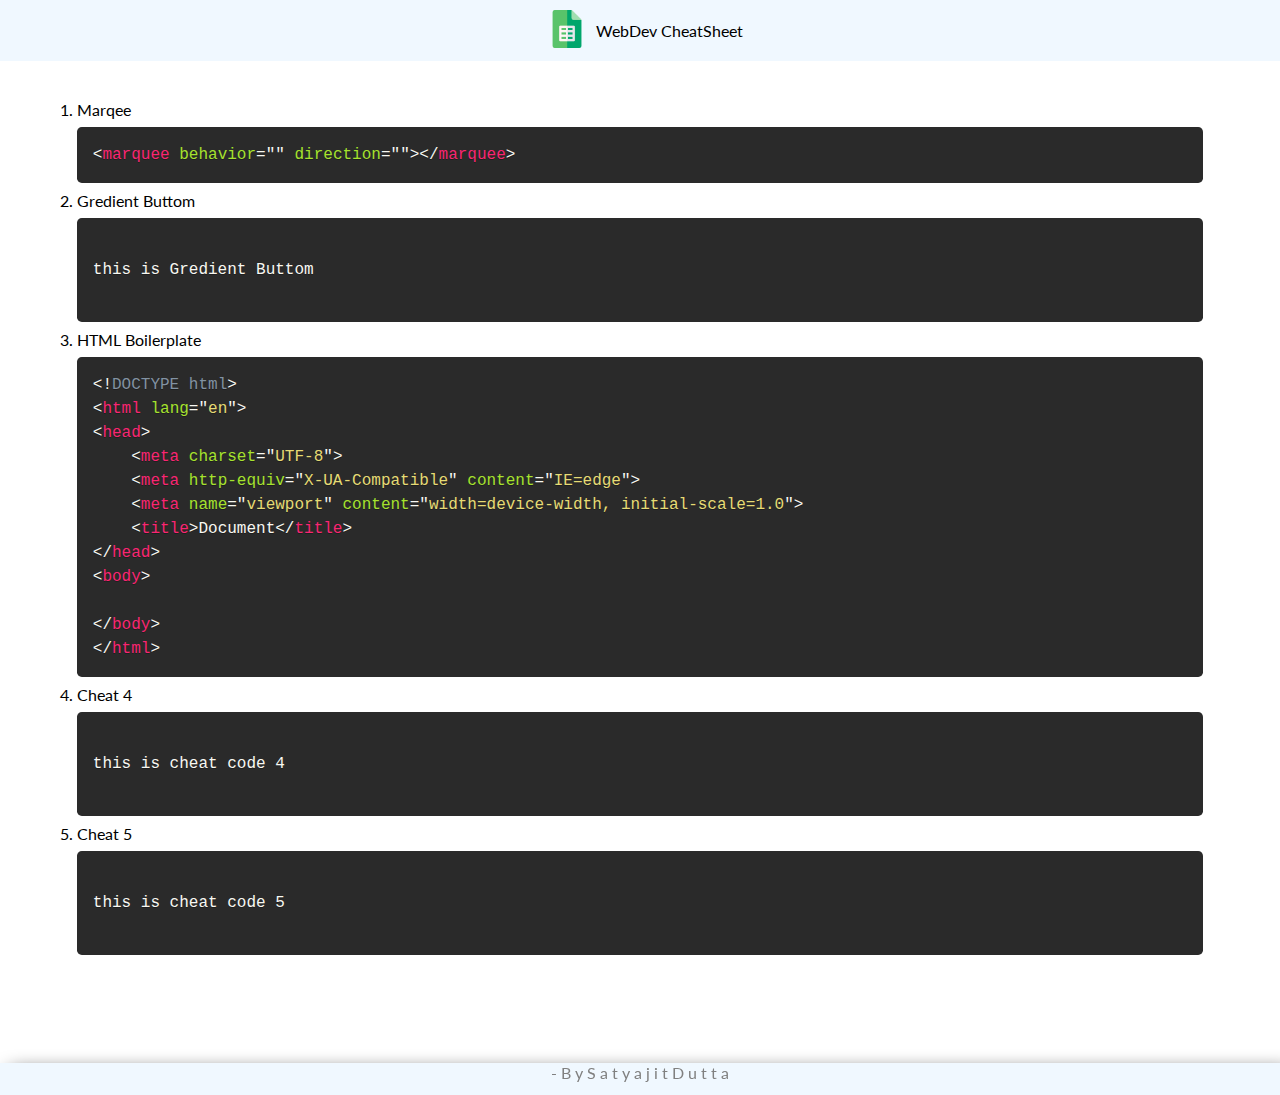
<file: index.html>
<!DOCTYPE html>
<html lang="en">

<head>
    <meta charset="UTF-8">
    <meta http-equiv="X-UA-Compatible" content="IE=edge">
    <meta name="viewport" content="width=device-width, initial-scale=1.0">
    <title>CheatSheet</title>
    <script src="prism.js"></script>
    <link rel="stylesheet" href="prism.css">
    <link rel="stylesheet" href="style.css">
</head>

<body>
    <nav>
        <span class="logo"><img src="logo.png" alt="logo"></span>
        <div class="content center">
            WebDev CheatSheet
        </div>
    </nav>
    <div class="container">
        <ol>
            <li>Marqee
                <pre class="language-html"><code>&lt;marquee behavior="" direction=""&gt;&lt;/marquee&gt;</code></pre>
            </li>
            <li>Gredient Buttom
                <pre class="language-html"><code>
this is Gredient Buttom
                                    </code></pre>
            </li>
            <li>HTML Boilerplate
                <pre class="language-html"><code>&lt;!DOCTYPE html&gt;
&lt;html lang="en"&gt;
&lt;head&gt;
    &lt;meta charset="UTF-8"&gt;
    &lt;meta http-equiv="X-UA-Compatible" content="IE=edge"&gt;
    &lt;meta name="viewport" content="width=device-width, initial-scale=1.0"&gt;
    &lt;title&gt;Document&lt;/title&gt;
&lt;/head&gt;
&lt;body&gt;
    
&lt;/body&gt;
&lt;/html&gt;</code></pre>
            </li>
            <li>Cheat 4
                <pre class="language-html"><code>
this is cheat code 4
                                    </code></pre>
            </li>
            <li>Cheat 5
                <pre class="language-html"><code>
this is cheat code 5
                                    </code></pre>
            </li>
        </ol>
    </div>
    <footer class="owner">
        <p class="owner"> - B y S a t y a j i t D u t t a</p>
    </footer>
</body>

</html>
</file>
<file: prism.css>
/* PrismJS 1.27.0
https://prismjs.com/download.html#themes=prism-okaidia&languages=markup+css+clike+javascript+java&plugins=wpd+show-language+toolbar+copy-to-clipboard */
code[class*=language-],pre[class*=language-]{color:#f8f8f2;background:0 0;text-shadow:0 1px rgba(0,0,0,.3);font-family:Consolas,Monaco,'Andale Mono','Ubuntu Mono',monospace;font-size:1em;text-align:left;white-space:pre;word-spacing:normal;word-break:normal;word-wrap:normal;line-height:1.5;-moz-tab-size:4;-o-tab-size:4;tab-size:4;-webkit-hyphens:none;-moz-hyphens:none;-ms-hyphens:none;hyphens:none}pre[class*=language-]{padding:1em;margin:.5em 0;overflow:auto;border-radius:.3em}:not(pre)>code[class*=language-],pre[class*=language-]{background:#2a2a2a}:not(pre)>code[class*=language-]{padding:.1em;border-radius:.3em;white-space:normal}.token.cdata,.token.comment,.token.doctype,.token.prolog{color:#8292a2}.token.punctuation{color:#f8f8f2}.token.namespace{opacity:.7}.token.constant,.token.deleted,.token.property,.token.symbol,.token.tag{color:#f92672}.token.boolean,.token.number{color:#ae81ff}.token.attr-name,.token.builtin,.token.char,.token.inserted,.token.selector,.token.string{color:#a6e22e}.language-css .token.string,.style .token.string,.token.entity,.token.operator,.token.url,.token.variable{color:#f8f8f2}.token.atrule,.token.attr-value,.token.class-name,.token.function{color:#e6db74}.token.keyword{color:#66d9ef}.token.important,.token.regex{color:#fd971f}.token.bold,.token.important{font-weight:700}.token.italic{font-style:italic}.token.entity{cursor:help}
code[class*=language-] a[href],pre[class*=language-] a[href]{cursor:help;text-decoration:none}code[class*=language-] a[href]:hover,pre[class*=language-] a[href]:hover{cursor:help;text-decoration:underline}
div.code-toolbar{position:relative}div.code-toolbar>.toolbar{position:absolute;z-index:10;top:.3em;right:.2em;transition:opacity .3s ease-in-out;opacity:0}div.code-toolbar:hover>.toolbar{opacity:1}div.code-toolbar:focus-within>.toolbar{opacity:1}div.code-toolbar>.toolbar>.toolbar-item{display:inline-block}div.code-toolbar>.toolbar>.toolbar-item>a{cursor:pointer}div.code-toolbar>.toolbar>.toolbar-item>button{background:0 0;border:0;color:inherit;font:inherit;line-height:normal;overflow:visible;padding:0;-webkit-user-select:none;-moz-user-select:none;-ms-user-select:none}div.code-toolbar>.toolbar>.toolbar-item>a,div.code-toolbar>.toolbar>.toolbar-item>button,div.code-toolbar>.toolbar>.toolbar-item>span{color:#bbb;font-size:.8em;padding:0 .5em;background:#f5f2f0;background:rgba(224,224,224,.2);box-shadow:0 2px 0 0 rgba(0,0,0,.2);border-radius:.5em}div.code-toolbar>.toolbar>.toolbar-item>a:focus,div.code-toolbar>.toolbar>.toolbar-item>a:hover,div.code-toolbar>.toolbar>.toolbar-item>button:focus,div.code-toolbar>.toolbar>.toolbar-item>button:hover,div.code-toolbar>.toolbar>.toolbar-item>span:focus,div.code-toolbar>.toolbar>.toolbar-item>span:hover{color:inherit;text-decoration:none}
</file>
<file: style.css>
@import url('https://fonts.googleapis.com/css2?family=Lato:wght@300;400;700;900&display=swap');

*{
    margin: 0;
    padding: 0;
    box-sizing: border-box;
}
body{
    font-family: 'Lato', sans-serif;
}
.logo img{
    width: 38px;
}
.logo{
    padding: 0 10px;
}
nav{
    width: 100vw;
    display: flex;
    align-items: center;
    justify-content: center;
    background-color: aliceblue;
    padding: 10px;
    position: fixed;
}
.container{
    padding: 100px 0;
    width: 88vw;
    margin: auto;
}
footer{
    text-align: center;
    background-color: aliceblue;
    color: gray;
    height: 2rem;
    filter: drop-shadow(10px 10px 10px black);
}
</file>
